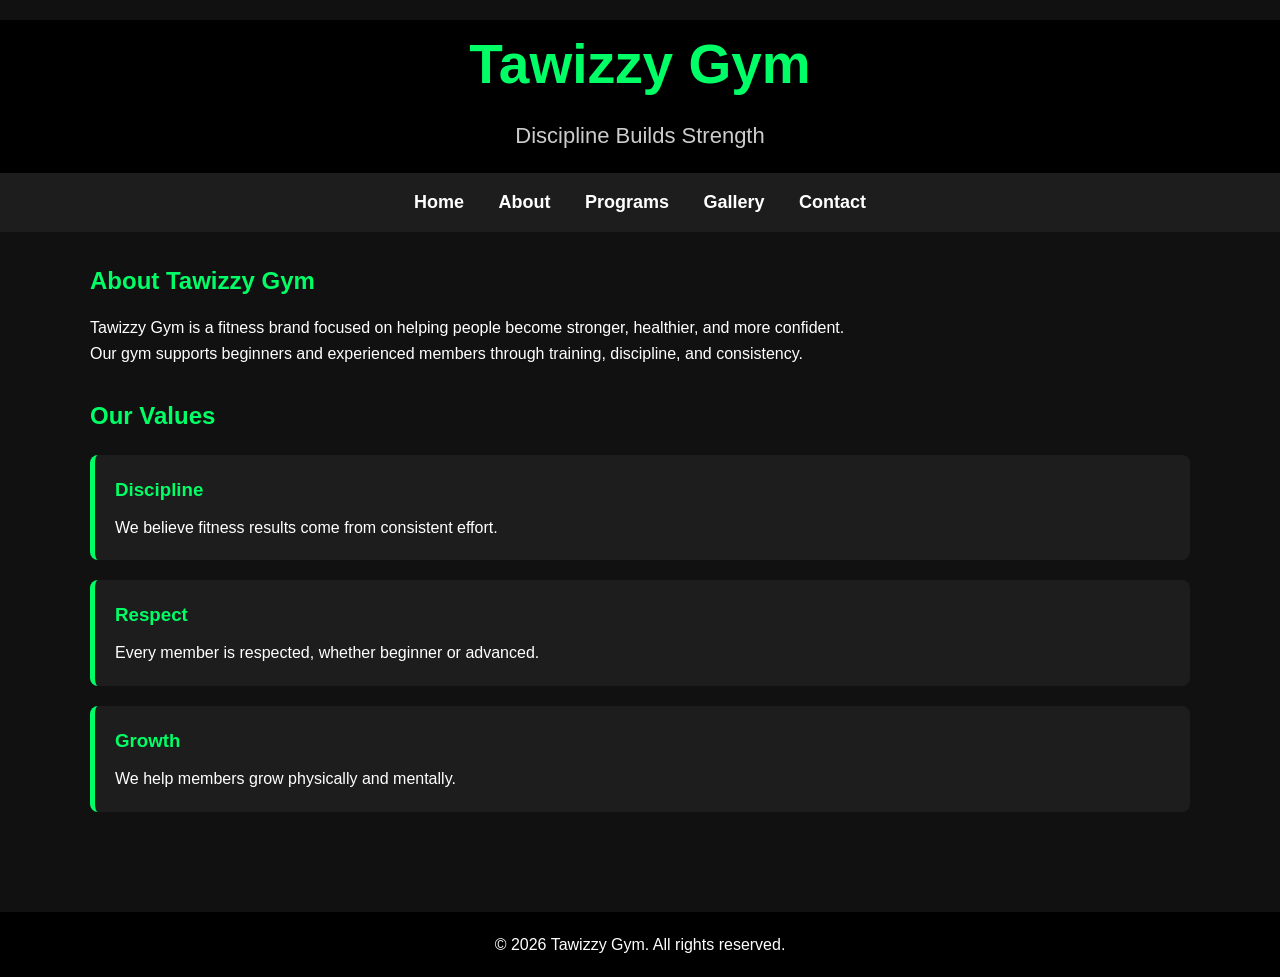
<file: about.html>
<!DOCTYPE html>
<html lang="en">
<head>
    <meta charset="UTF-8">
    <meta name="viewport" content="width=device-width, initial-scale=1.0">
    <title>Tawizzy Gym | About</title>
    <link rel="stylesheet" href="style.css">
</head>
<body>

<header>
    <h1>Tawizzy Gym</h1>
    <p>Discipline Builds Strength</p>
</header>

<nav>
    <a href="index.html">Home</a>
    <a href="about.html">About</a>
    <a href="programs.html">Programs</a>
    <a href="gallery.html">Gallery</a>
    <a href="contact.html">Contact</a>
</nav>

<main>
    <section>
        <h2>About Tawizzy Gym</h2>
        <p>Tawizzy Gym is a fitness brand focused on helping people become stronger, healthier, and more confident.</p>
        <p>Our gym supports beginners and experienced members through training, discipline, and consistency.</p>
    </section>

    <section>
        <h2>Our Values</h2>

        <article>
            <h3>Discipline</h3>
            <p>We believe fitness results come from consistent effort.</p>
        </article>

        <article>
            <h3>Respect</h3>
            <p>Every member is respected, whether beginner or advanced.</p>
        </article>

        <article>
            <h3>Growth</h3>
            <p>We help members grow physically and mentally.</p>
        </article>
    </section>
</main>

<footer>
    <p>&copy; 2026 Tawizzy Gym. All rights reserved.</p>
</footer>

</body>
</html>
</file>
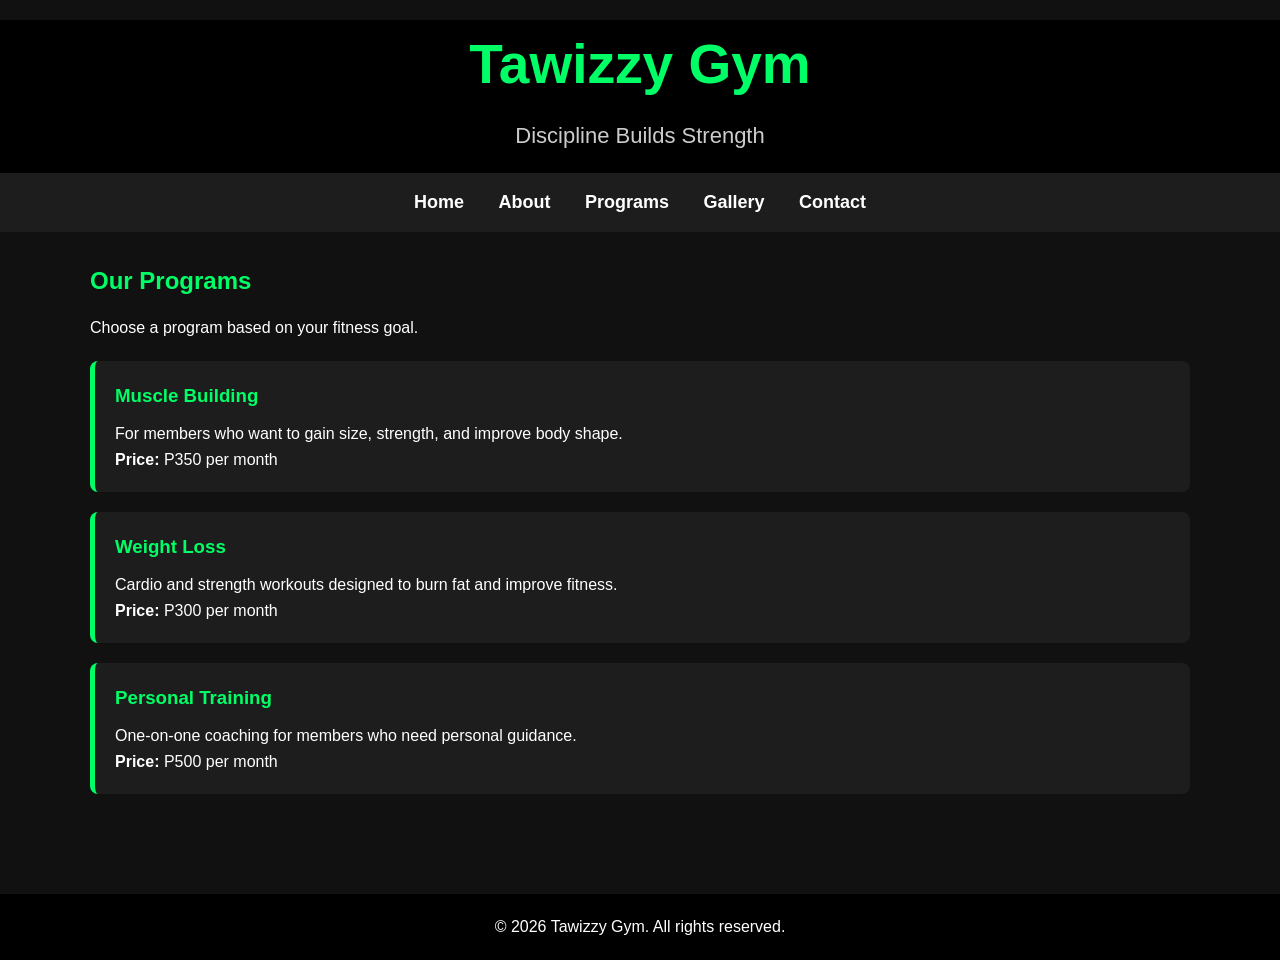
<file: programs.html>
<!DOCTYPE html>
<html lang="en">
<head>
    <meta charset="UTF-8">
    <meta name="viewport" content="width=device-width, initial-scale=1.0">
    <title>Tawizzy Gym | Programs</title>
    <link rel="stylesheet" href="style.css">
</head>
<body>

<header>
    <h1>Tawizzy Gym</h1>
    <p>Discipline Builds Strength</p>
</header>

<nav>
    <a href="index.html">Home</a>
    <a href="about.html">About</a>
    <a href="programs.html">Programs</a>
    <a href="gallery.html">Gallery</a>
    <a href="contact.html">Contact</a>
</nav>

<main>
    <section>
        <h2>Our Programs</h2>
        <p>Choose a program based on your fitness goal.</p>

        <article>
            <h3>Muscle Building</h3>
            <p>For members who want to gain size, strength, and improve body shape.</p>
            <p><strong>Price:</strong> P350 per month</p>
        </article>

        <article>
            <h3>Weight Loss</h3>
            <p>Cardio and strength workouts designed to burn fat and improve fitness.</p>
            <p><strong>Price:</strong> P300 per month</p>
        </article>

        <article>
            <h3>Personal Training</h3>
            <p>One-on-one coaching for members who need personal guidance.</p>
            <p><strong>Price:</strong> P500 per month</p>
        </article>
    </section>
</main>

<footer>
    <p>&copy; 2026 Tawizzy Gym. All rights reserved.</p>
</footer>

</body>
</html>
</file>
<file: style.css>
* {
    margin: 0;
    padding: 0;
    box-sizing: border-box;
}

body {
    background-color: #111;
    color: white;
    font-family: Arial, sans-serif;
    line-height: 1.6;
}

header {
    background-color: black;
    text-align: center;
    padding-bottom: 20px;
}

header img {
    width: 100%;
    max-height: 550px;
    object-fit: cover;
    display: block;
}

header h1 {
    color: #00ff66;
    font-size: 55px;
    margin-top: 20px;
}

header p {
    color: #cccccc;
    font-size: 22px;
    margin-top: 10px;
}

nav {
    background-color: #1d1d1d;
    padding: 15px;
    text-align: center;
}

nav a {
    color: white;
    text-decoration: none;
    margin: 15px;
    font-size: 18px;
    font-weight: bold;
}

nav a:hover {
    color: #00ff66;
}

main {
    width: 90%;
    max-width: 1100px;
    margin: auto;
    padding: 30px 0;
}

.hero {
    background-color: #222;
    padding: 60px 20px;
    text-align: center;
    border-radius: 10px;
    margin-bottom: 30px;
}

.hero h2 {
    color: #00ff66;
    font-size: 45px;
    margin-bottom: 20px;
}

.hero p {
    font-size: 20px;
    margin-bottom: 25px;
}

.button,
button {
    background-color: #00ff66;
    color: black;
    text-decoration: none;
    padding: 12px 25px;
    border-radius: 6px;
    font-weight: bold;
    border: none;
    cursor: pointer;
}

.button:hover,
button:hover {
    background-color: white;
}

section {
    margin-bottom: 30px;
}

section h2 {
    color: #00ff66;
    margin-bottom: 15px;
}

article {
    background-color: #1d1d1d;
    padding: 20px;
    margin-top: 20px;
    border-left: 5px solid #00ff66;
    border-radius: 8px;
}

article h3 {
    color: #00ff66;
    margin-bottom: 10px;
}

figure {
    background-color: #1d1d1d;
    padding: 12px;
    border-radius: 8px;
    margin: 20px 0;
}

figure img {
    width: 100%;
    height: auto;
    border-radius: 8px;
}

figcaption {
    text-align: center;
    color: #cccccc;
    margin-top: 8px;
}

form {
    background-color: #1d1d1d;
    padding: 20px;
    border-radius: 8px;
}

label {
    display: block;
    margin-top: 12px;
    font-weight: bold;
}

input,
select,
textarea {
    width: 100%;
    padding: 10px;
    margin-top: 5px;
    border: none;
    border-radius: 5px;
}

textarea {
    height: 120px;
}

#response {
    color: #00ff66;
    font-weight: bold;
    margin-top: 15px;
}

footer {
    background-color: black;
    text-align: center;
    padding: 20px;
    margin-top: 40px;
}

@media screen and (max-width: 768px) {
    nav a {
        display: block;
        margin: 10px;
    }

    header h1 {
        font-size: 40px;
    }

    .hero h2 {
        font-size: 35px;
    }
}
</file>
